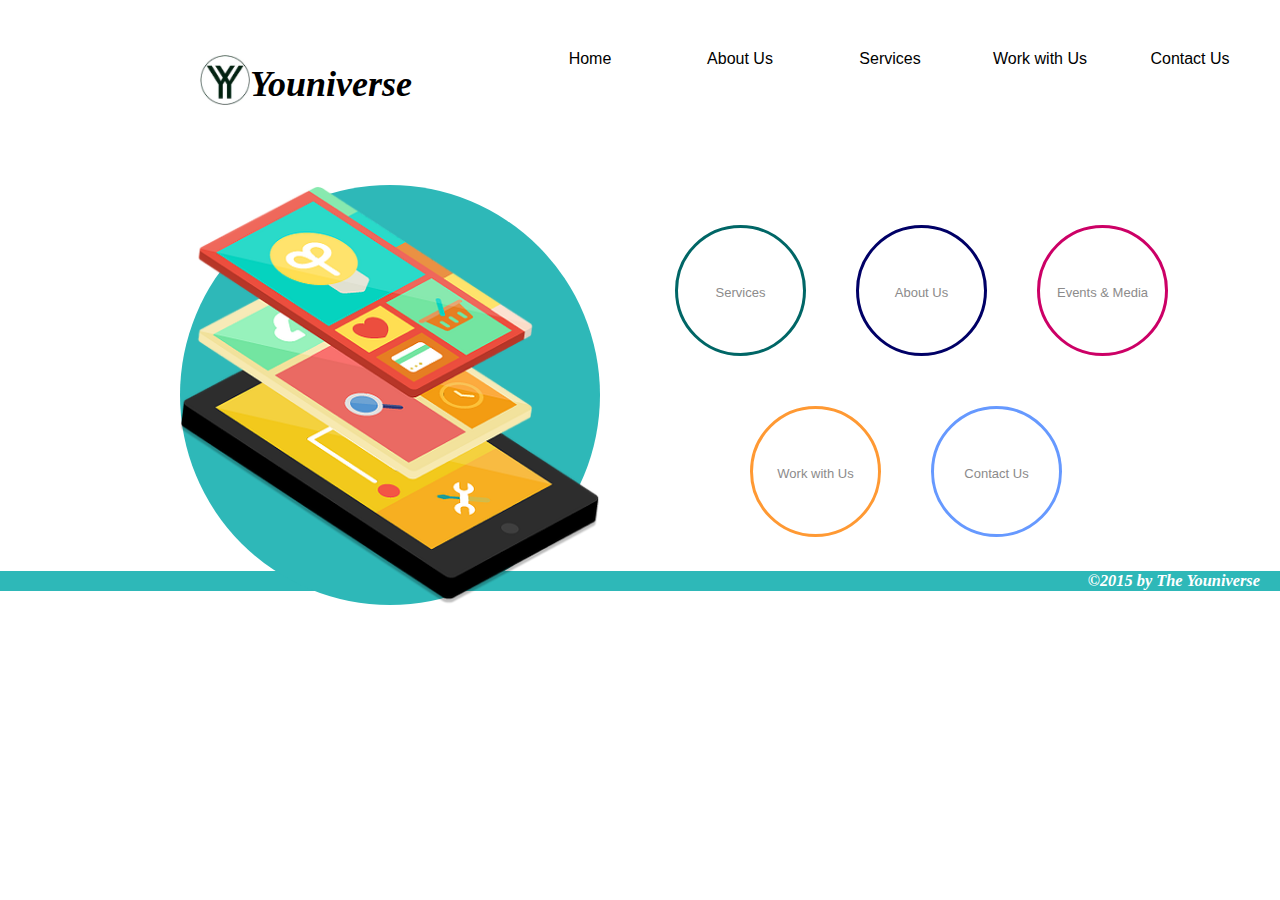
<file: index.html>
﻿<!DOCTYPE html>
<head>
<meta name="viewport" content="width=device-width, initial-scale=1">
<title>Youniverse</title>
<meta charset="UTF-8">
<link rel="stylesheet" type="text/css" href="style.css">



</head>

<body>
	<header class="top">
		<div class="logo"> <img src="images/logo.jpg"></img> <h1> Youniverse </h1> </div>
		<div class="menu">
  			<ul>
                <li> <a href="index.html"> Home </a></li>  			
                <li><a href="about.html">About Us</a>
                			<ul class="sub"> <li><a href="about.html">The Organization</a></li>
                                 <li><a href="team.html">The Team</a></li>
                            </ul>
                            
                </li>
                <li><a href="services.html">Services</a>
                          <ul class="sub"> <li><a href="proj.html">Project Development</a></li>
                                 <li><a href="event.html">Event Management</a></li>
                            </ul>
                
                
                </li>
                <li><a href="work.html">Work with Us</a>
                		<ul class="sub"> <li><a href="free.html">Freelancers</a></li>
                                 <li><a href="intern.html">Interns</a></li>
                            </ul>
                
                </li>
                <li><a href="contact.html">Contact Us</a></li>
             </ul>  
         </div>         

    </header>
    
   <div class="content">
       
       <div class="left">
          <img  src="images/ss.png"></img>
       </div>
       
       <div class="right">
        
          <div class="circle" style="border:solid #066;">
             <a href="services.html">Services</a>
          </div>	
          <div class="circle" style="border:solid #006">
             <a href="about.html">About Us</a>
          </div>
          <div class="circle" style="border:solid #C06">
             <a href="events.html">Events & Media</a>
          </div>
          <div class="circle" style="border:solid #F93; margin-left:100px;">
             <a href="work.html">Work with Us</a>
          </div> 
          <div class="circle" style="border:solid #69F">
             <a href="contact.html">Contact Us</a>
          </div>   
       
       </div>
   
 </div> 
 
 <footer>
 
 <h3>©2015 by The Youniverse</h3>
  </footer>



</body>
</html>
</file>
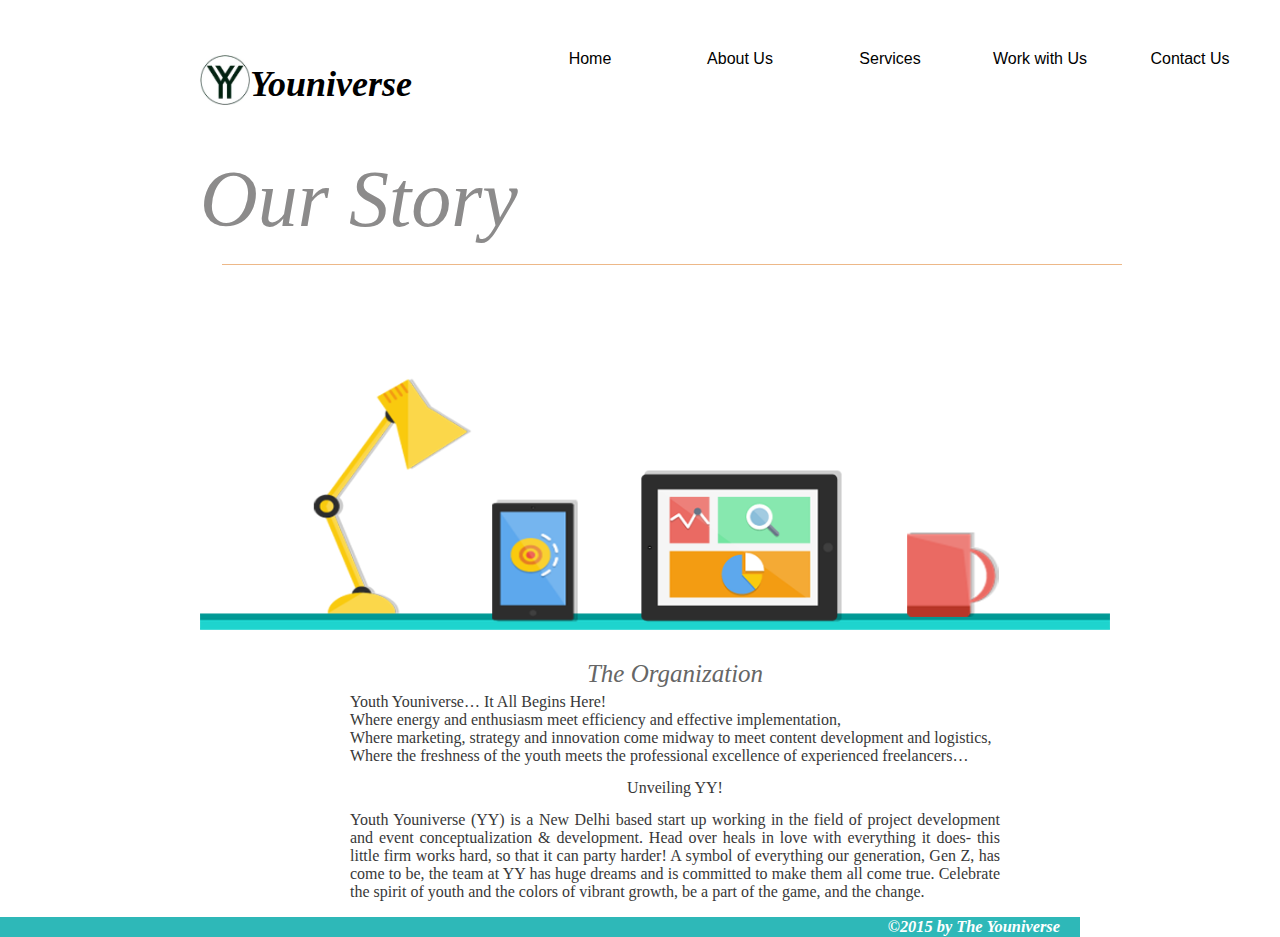
<file: about.html>
﻿<!DOCTYPE html>
<head>
<title>Youniverse</title>
<meta charset="UTF-8">
<link rel="stylesheet" type="text/css" href="style.css">
</head>

<body>
<header class="top">
		<div class="logo"> <img src="images/logo.jpg"></img> <h1> Youniverse </h1> </div>
		<div class="menu">
  			<ul>
                <li> <a href="index.html"> Home </a></li>  			
                <li><a href="about.html">About Us</a>
                			<ul class="sub"> <li><a href="about.html">The Organization</a></li>
                                 <li><a href="team.html">The Team</a></li>
                            </ul>
                            
                </li>
                <li><a href="services.html">Services</a>
                          <ul class="sub"> <li><a href="proj.html">Project Development</a></li>
                                 <li><a href="event.html">Event Management</a></li>
                            </ul>
                
                
                </li>
                <li><a href="work.html">Work with Us</a>
                		<ul class="sub"> <li><a href="free.html">Freelancers</a></li>
                                 <li><a href="intern.html">Interns</a></li>
                            </ul>
                
                </li>
                <li><a href="contact.html">Contact Us</a></li>
             </ul>  
         </div>         

    </header>
    
   <div class="content">
      
      <div class="story" >
       <h2 class="storyFont"> Our Story </h1>
       <div class="underline"></div>
       <div class="aboutImage"> <img src="images/about.png"></img><div>
       <div class="aboutText">
       
       				<h1> The Organization</h1>			 
      				 <p style="border:none;">Youth Youniverse… It All Begins Here! <Br>
					Where energy and enthusiasm meet efficiency and effective implementation, <br>
					Where marketing, strategy and innovation come midway to meet content development and logistics,<br>
					Where the freshness of the youth meets the professional excellence of experienced freelancers…</p>
                   
                   <p style="text-align:center; border:none;">Unveiling YY!<br></p>
 
					<p style="  text-align: justify;border:none;">Youth Youniverse (YY) is a New Delhi based start up working in the field of project development and event conceptualization & development.  Head over heals in love with everything it does- this little firm works hard, so that it can party harder! A symbol of everything our generation, Gen Z, has come to be, the team at YY has huge dreams and is committed to make them all come true. Celebrate the spirit of youth and the colors of vibrant growth, be a part of the game, and the change.</p>
                    
                    
        </div> 
 </div> 
 
 <footer style="margin-left:-200px;">
 
 <h3>©2015 by The Youniverse</h3>
  </footer>



</body>
</html>
</file>
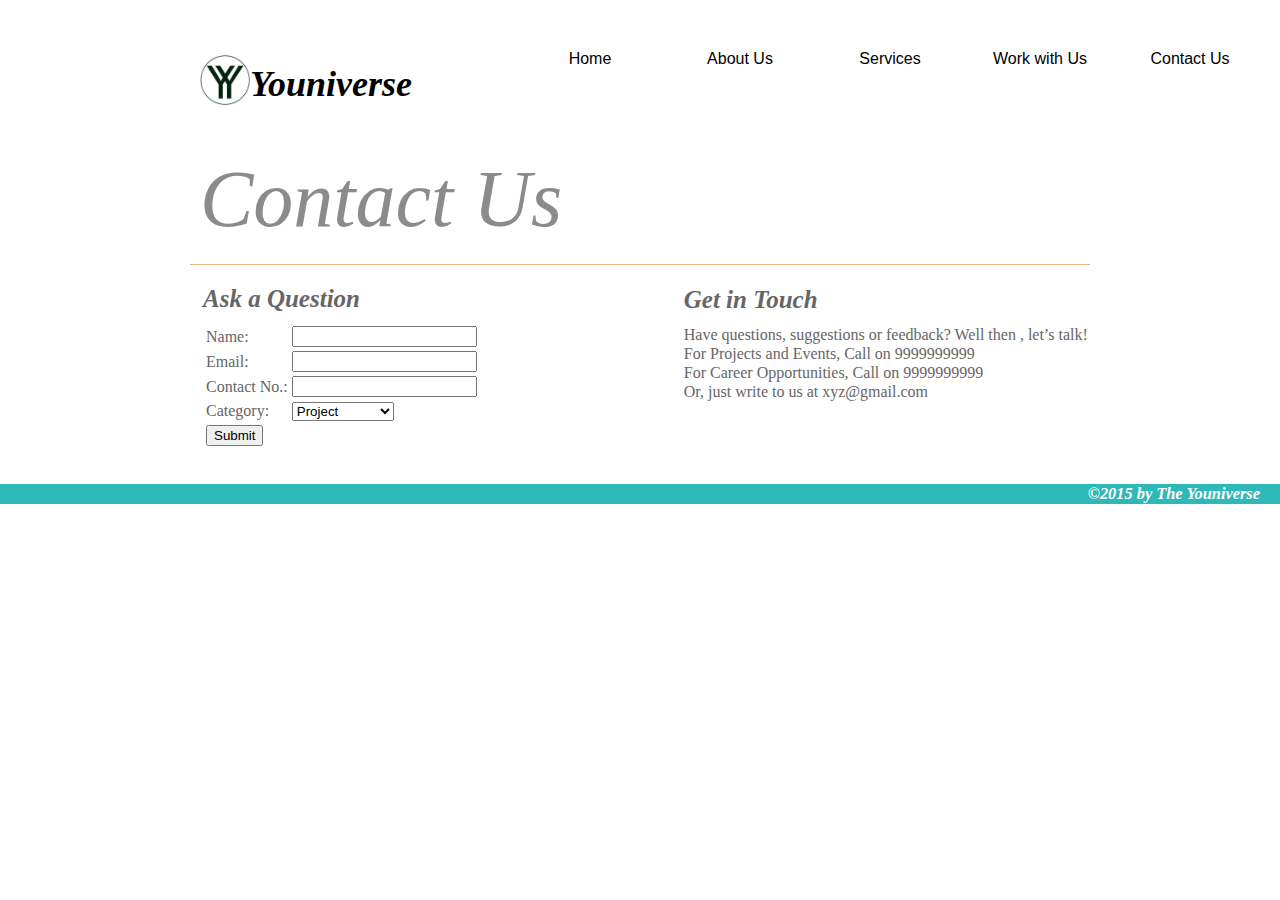
<file: contact.html>
﻿<!DOCTYPE html>
<head>
<title>Youniverse</title>
<meta charset="UTF-8">
<link rel="stylesheet" type="text/css" href="style.css">
</head>

<body>
<header class="top">
		<div class="logo"> <img src="images/logo.jpg"></img> <h1> Youniverse </h1> </div>
		<div class="menu">
  			<ul>
                <li> <a href="index.html"> Home </a></li>  			
                <li><a href="about.html">About Us</a>
                			<ul class="sub"> <li><a href="about.html">The Organization</a></li>
                                 <li><a href="team.html">The Team</a></li>
                            </ul>
                            
                </li>
                <li><a href="services.html">Services</a>
                          <ul class="sub"> <li><a href="proj.html">Project Development</a></li>
                                 <li><a href="event.html">Event Management</a></li>
                            </ul>
                
                
                </li>
                <li><a href="work.html">Work with Us</a>
                		<ul class="sub"> <li><a href="free.html">Freelancers</a></li>
                                 <li><a href="intern.html">Interns</a></li>
                            </ul>
                
                </li>
                <li><a href="contact.html">Contact Us</a></li>
             </ul>  
         </div>         

    </header>
    
   <div class="content" >
      
      <div class="story" style="width:890px;margin-right:300px;" >
       <h2 class="storyFont">Contact Us </h1>
       <div class="underline" style="margin-left:-10px;"></div>
       <div class="services">
      
<table>
<tr><td>
<p > <b><h1 style="text-align:left;">Ask a Question</h1></b><br>

<form >
<table>
<tr><td>Name:</td><td> <input type="text"></td></tr>
<tr><td>Email:</td><td> <input type="text"></td></tr>
<tr><td>Contact No.:</td><td> <input type="text"></td></tr>
<tr><td>Category:</td><td> 
<select name="#">
<option value="Project">Project</option>
<option value="Event">Event</option>
<option value="Opportunities">Opportunities</option>
<option value="Other">Other</option>
</select></td></tr>
<tr> <td colspan="2"><input type="submit"></td></tr></table></form>

</p></td><td style="position:relative;top:-23px;left:200px;">
<p > <b><h1 style="text-align:left;">Get in Touch</h1></b><br>
Have questions, suggestions or feedback? Well then , let’s talk!<br>

For Projects and Events, Call on 9999999999<br>
For Career Opportunities, Call on 9999999999<br>
Or, just write to us at xyz@gmail.com


</p>
</td></tr></table>

</div>
       
       
       
 </div> 
 

 <footer style="">
 
 <h3>©2015 by The Youniverse</h3>
  </footer>



</body>
</html>
</file>
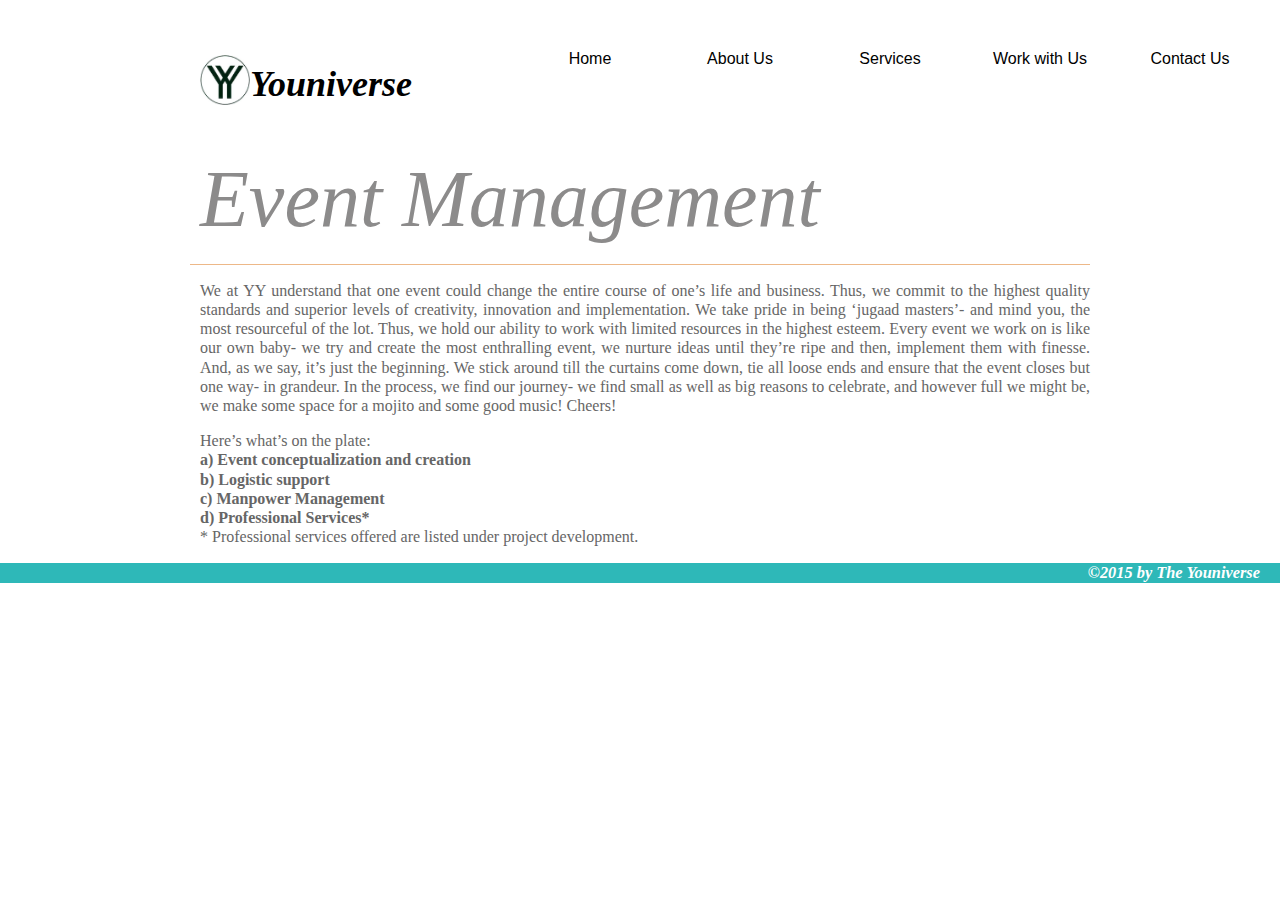
<file: event.html>
﻿<!DOCTYPE html>
<head>
<title>Youniverse</title>
<meta charset="UTF-8">
<link rel="stylesheet" type="text/css" href="style.css">
</head>

<body>
<header class="top">
		<div class="logo"> <img src="images/logo.jpg"></img> <h1> Youniverse </h1> </div>
		<div class="menu">
  			<ul>
                <li> <a href="index.html"> Home </a></li>  			
                <li><a href="about.html">About Us</a>
                			<ul class="sub"> <li><a href="about.html">The Organization</a></li>
                                 <li><a href="team.html">The Team</a></li>
                            </ul>
                            
                </li>
                <li><a href="services.html">Services</a>
                          <ul class="sub"> <li><a href="proj.html">Project Development</a></li>
                                 <li><a href="event.html">Event Management</a></li>
                            </ul>
                
                
                </li>
                <li><a href="work.html">Work with Us</a>
                		<ul class="sub"> <li><a href="free.html">Freelancers</a></li>
                                 <li><a href="intern.html">Interns</a></li>
                            </ul>
                
                </li>
                <li><a href="contact.html">Contact Us</a></li>
             </ul>  
         </div>         

    </header>
    
   <div class="content" >
      
      <div class="story" style="width:890px;margin-right:300px;" >
       <h2 class="storyFont">Event Management </h1>
       <div class="underline" style="margin-left:-10px;"></div>
       <div class="services">
       <p >We at YY understand that one event could change the entire course of one’s life and business. Thus, we commit to the highest quality standards and superior levels of creativity, innovation and implementation.

We take pride in being ‘jugaad masters’- and mind you, the most resourceful of the lot. Thus, we hold our ability to work with limited resources in the highest esteem.

Every event we work on is like our own baby- we try and create the most enthralling event, we nurture ideas until they’re ripe and then, implement them with finesse.

And, as we say, it’s just the beginning.

We stick around till the curtains come down, tie all loose ends and ensure that the event closes but one way- in grandeur.

In the process, we find our journey- we find small as well as big reasons to celebrate, and however full we might be, we make some space for a mojito and some good music!
Cheers!

<p>

Here’s what’s on the plate:
<br>
<b>a)	Event conceptualization and creation</b><br>
<b>b)	Logistic support</b><br>
<b>c)	Manpower Management</b><br>
<b>d)	Professional Services* </b><br>

* Professional services offered are listed under project development.
</p>


       
       
       
       </div>
       
       
       
 </div> 
 

 <footer style="">
 
 <h3>©2015 by The Youniverse</h3>
  </footer>



</body>
</html>
</file>
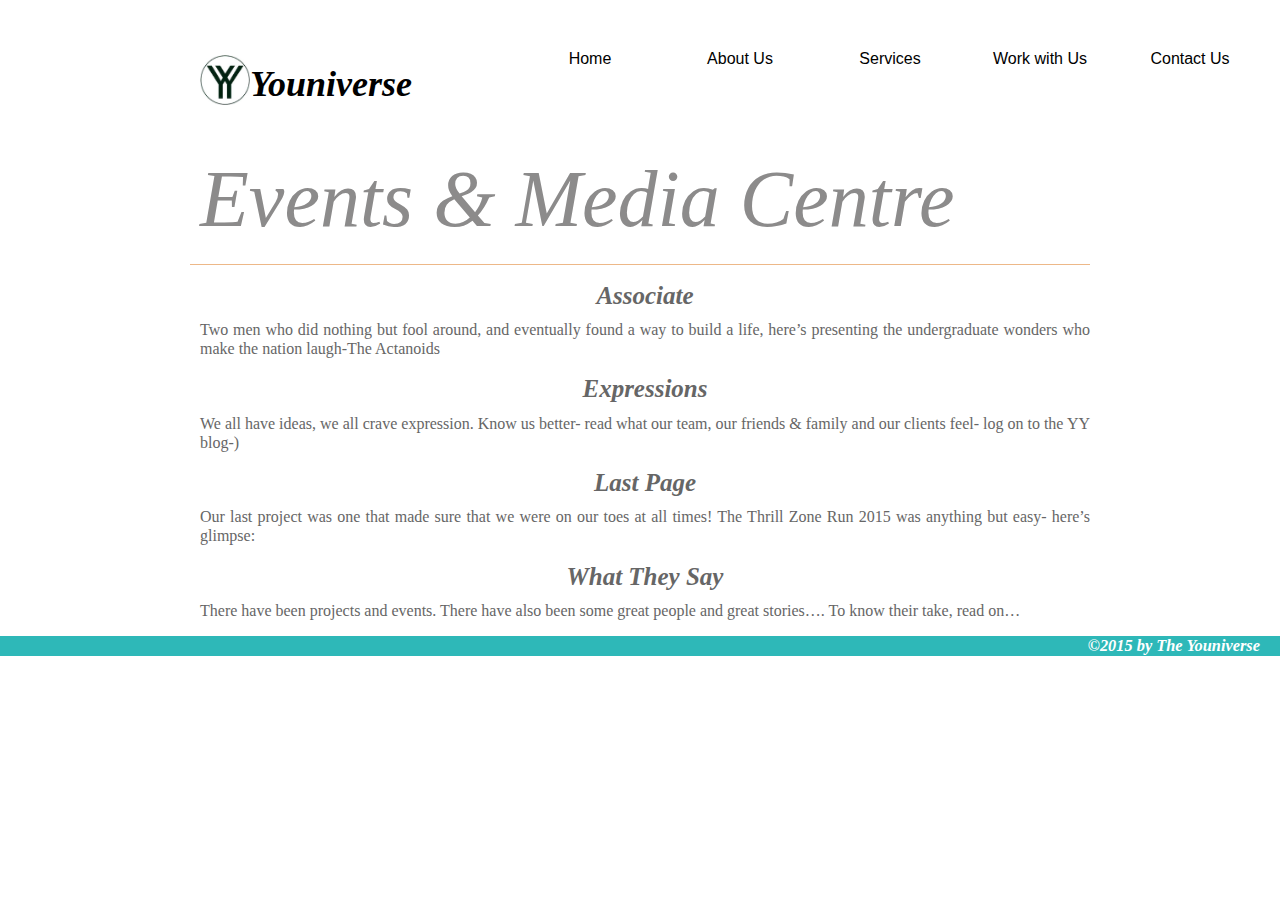
<file: events.html>
﻿<!DOCTYPE html>
<head>
<title>Youniverse</title>
<meta charset="UTF-8">
<link rel="stylesheet" type="text/css" href="style.css">
</head>

<body>
<header class="top">
		<div class="logo"> <img src="images/logo.jpg"></img> <h1> Youniverse </h1> </div>
		<div class="menu">
  			<ul>
                <li> <a href="index.html"> Home </a></li>  			
                <li><a href="about.html">About Us</a>
                			<ul class="sub"> <li><a href="about.html">The Organization</a></li>
                                 <li><a href="team.html">The Team</a></li>
                            </ul>
                            
                </li>
                <li><a href="services.html">Services</a>
                          <ul class="sub"> <li><a href="proj.html">Project Development</a></li>
                                 <li><a href="event.html">Event Management</a></li>
                            </ul>
                
                
                </li>
                <li><a href="work.html">Work with Us</a>
                		<ul class="sub"> <li><a href="free.html">Freelancers</a></li>
                                 <li><a href="intern.html">Interns</a></li>
                            </ul>
                
                </li>
                <li><a href="contact.html">Contact Us</a></li>
             </ul>  
         </div>         

    </header>
    
   <div class="content" >
      
      <div class="story" style="width:890px;margin-right:300px;" >
       <h2 class="storyFont">Events & Media Centre </h1>
       <div class="underline" style="margin-left:-10px;"></div>
       <div class="services">
      

<p> <b><h1>Associate</h1></b><br>

Two men who did nothing but fool around, and eventually found a way to build a life, here’s presenting the undergraduate wonders who make the nation laugh-The Actanoids

</p>

<p><b><h1>Expressions</h1></b><br>
We all have ideas, we all crave expression. Know us better- read what our team, our friends & family and our clients feel- log on to the YY blog-)</p>


<p><b><h1>Last Page</h1></b><br>

Our last project was one that made sure that we were on our toes at all times!
The Thrill Zone Run 2015 was anything but easy- here’s glimpse:
 <br></p>


<p><b><h1>What They Say</h1></b><br>

There have been projects and events. There have also been some great people and great stories….
To know their take, read on…

</p>

       
       
       
       </div>
       
       
       
 </div> 
 

 <footer style="">
 
 <h3>©2015 by The Youniverse</h3>
  </footer>



</body>
</html>
</file>
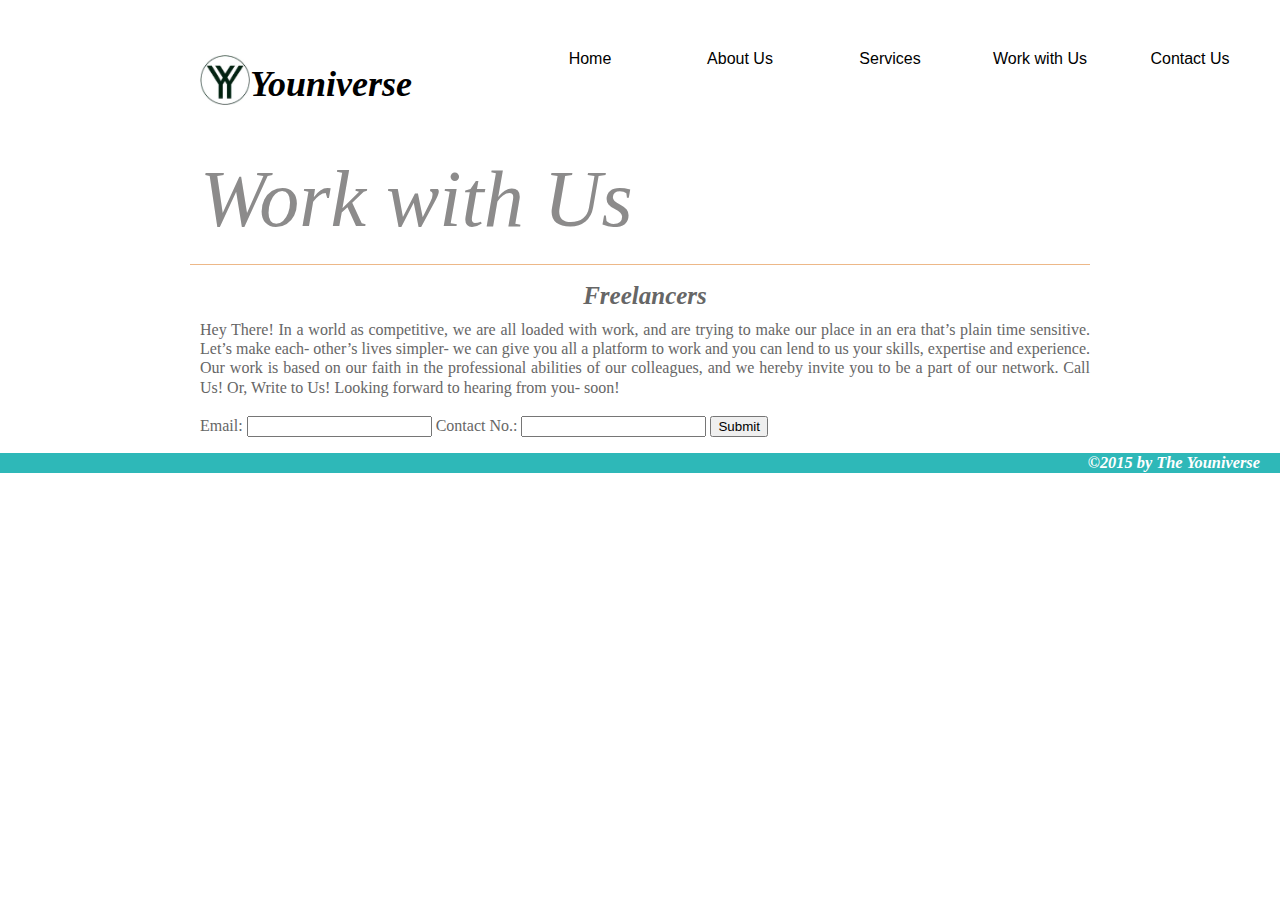
<file: free.html>
﻿<!DOCTYPE html>
<head>
<title>Youniverse</title>
<meta charset="UTF-8">
<link rel="stylesheet" type="text/css" href="style.css">
</head>

<body>
<header class="top">
		<div class="logo"> <img src="images/logo.jpg"></img> <h1> Youniverse </h1> </div>
		<div class="menu">
  			<ul>
                <li> <a href="index.html"> Home </a></li>  			
                <li><a href="about.html">About Us</a>
                			<ul class="sub"> <li><a href="about.html">The Organization</a></li>
                                 <li><a href="team.html">The Team</a></li>
                            </ul>
                            
                </li>
                <li><a href="services.html">Services</a>
                          <ul class="sub"> <li><a href="proj.html">Project Development</a></li>
                                 <li><a href="event.html">Event Management</a></li>
                            </ul>
                
                
                </li>
                <li><a href="work.html">Work with Us</a>
                		<ul class="sub"> <li><a href="free.html">Freelancers</a></li>
                                 <li><a href="intern.html">Interns</a></li>
                            </ul>
                
                </li>
                <li><a href="contact.html">Contact Us</a></li>
             </ul>  
         </div>         

    </header>
    
   <div class="content" >
      
      <div class="story" style="width:890px;margin-right:300px;" >
       <h2 class="storyFont">Work with Us </h1>
       <div class="underline" style="margin-left:-10px;"></div>
       <div class="services">
      

<p> <b><h1>Freelancers</h1></b><br>

Hey There!

In a world as competitive, we are all loaded with work, and are trying to make our place in an era that’s plain time sensitive. Let’s make each- other’s lives simpler- we can give you all a platform to work and you can lend to us your skills, expertise and experience.

Our work is based on our faith in the professional abilities of our colleagues, and we hereby invite you to be a part of our network.

Call Us! Or, Write to Us!

Looking forward to hearing from you- soon!<br><br>

Email: <input type="text">
Contact No.: <input type="text">
<input type="submit">


</p>





       
       
       
       </div>
       
       
       
 </div> 
 

 <footer style="">
 
 <h3>©2015 by The Youniverse</h3>
  </footer>



</body>
</html>
</file>
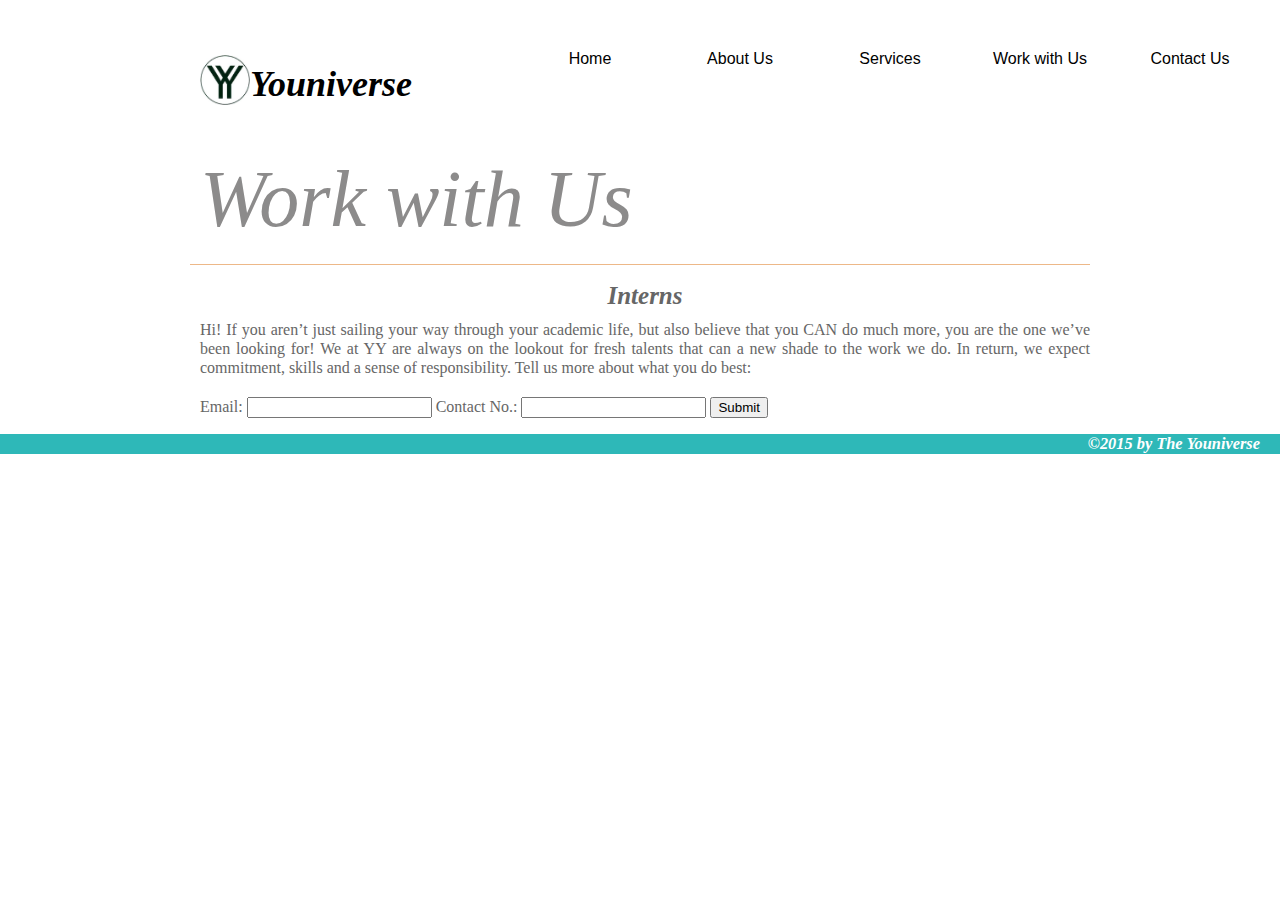
<file: intern.html>
﻿<!DOCTYPE html>
<head>
<title>Youniverse</title>
<meta charset="UTF-8">
<link rel="stylesheet" type="text/css" href="style.css">
</head>

<body>
<header class="top">
		<div class="logo"> <img src="images/logo.jpg"></img> <h1> Youniverse </h1> </div>
		<div class="menu">
  			<ul>
                <li> <a href="index.html"> Home </a></li>  			
                <li><a href="about.html">About Us</a>
                			<ul class="sub"> <li><a href="about.html">The Organization</a></li>
                                 <li><a href="team.html">The Team</a></li>
                            </ul>
                            
                </li>
                <li><a href="services.html">Services</a>
                          <ul class="sub"> <li><a href="proj.html">Project Development</a></li>
                                 <li><a href="event.html">Event Management</a></li>
                            </ul>
                
                
                </li>
                <li><a href="work.html">Work with Us</a>
                		<ul class="sub"> <li><a href="free.html">Freelancers</a></li>
                                 <li><a href="intern.html">Interns</a></li>
                            </ul>
                
                </li>
                <li><a href="contact.html">Contact Us</a></li>
             </ul>  
         </div>         

    </header>
    
   <div class="content" >
      
      <div class="story" style="width:890px;margin-right:300px;" >
       <h2 class="storyFont">Work with Us </h1>
       <div class="underline" style="margin-left:-10px;"></div>
       <div class="services">
      



<p><b><h1>Interns</h1></b><br>
Hi!

If you aren’t just sailing your way through your academic life, but also believe that you CAN do much more, you are the one we’ve been looking for!

We at YY are always on the lookout for fresh talents that can a new shade to the work we do.
In return, we expect commitment, skills and a sense of responsibility.

Tell us more about what you do best:<br><br>

<form>
Email: <input type="text">
Contact No.: <input type="text">
<input type="submit">
</form>
</p>



       
       
       </div>
       
       
       
 </div> 
 

 <footer style="">
 
 <h3>©2015 by The Youniverse</h3>
  </footer>



</body>
</html>
</file>
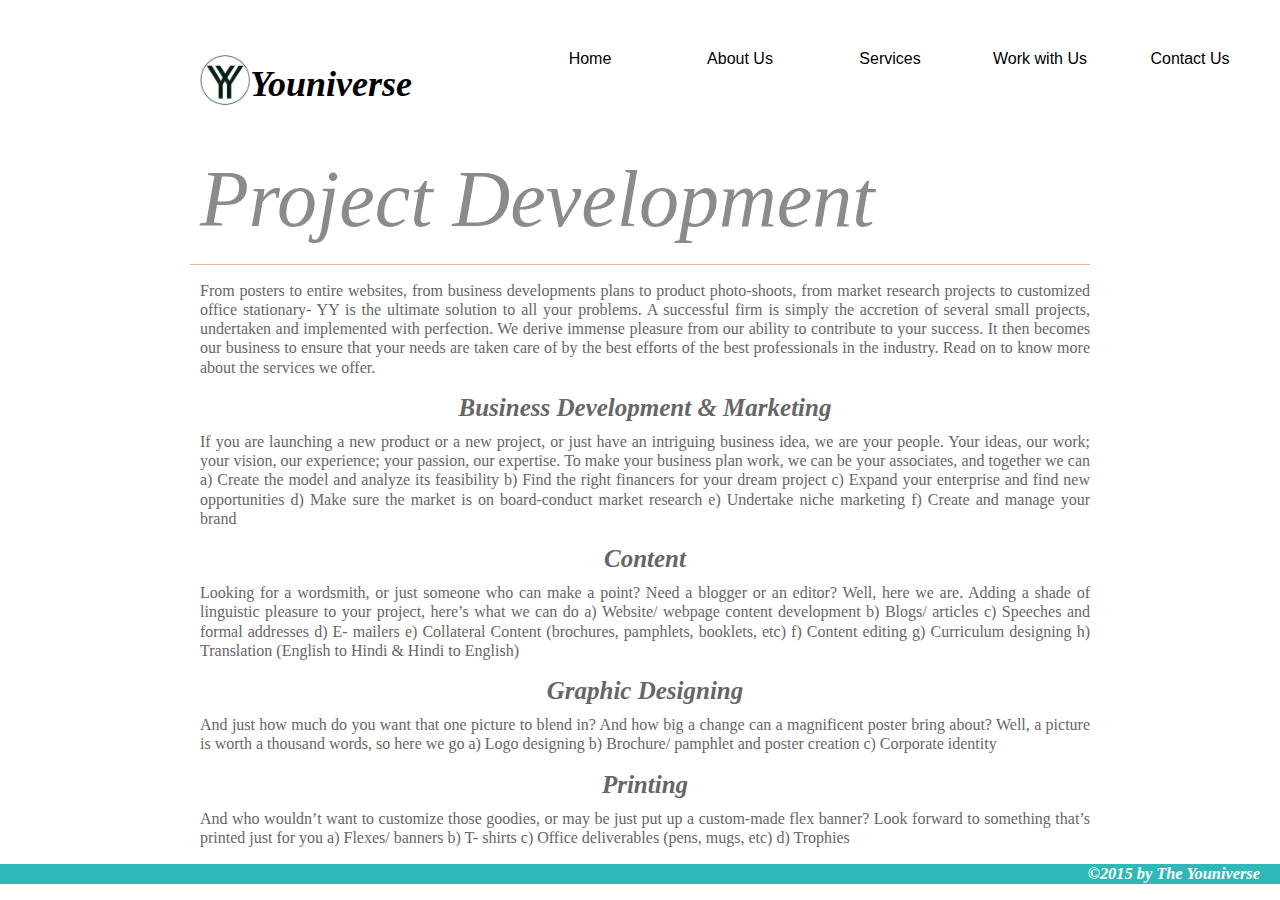
<file: proj.html>
﻿<!DOCTYPE html>
<head>
<title>Youniverse</title>
<meta charset="UTF-8">
<link rel="stylesheet" type="text/css" href="style.css">
</head>

<body>
<header class="top">
		<div class="logo"> <img src="images/logo.jpg"></img> <h1> Youniverse </h1> </div>
		<div class="menu">
  			<ul>
                <li> <a href="index.html"> Home </a></li>  			
                <li><a href="about.html">About Us</a>
                			<ul class="sub"> <li><a href="about.html">The Organization</a></li>
                                 <li><a href="team.html">The Team</a></li>
                            </ul>
                            
                </li>
                <li><a href="services.html">Services</a>
                          <ul class="sub"> <li><a href="proj.html">Project Development</a></li>
                                 <li><a href="event.html">Event Management</a></li>
                            </ul>
                
                
                </li>
                <li><a href="work.html">Work with Us</a>
                		<ul class="sub"> <li><a href="free.html">Freelancers</a></li>
                                 <li><a href="intern.html">Interns</a></li>
                            </ul>
                
                </li>
                <li><a href="contact.html">Contact Us</a></li>
             </ul>  
         </div>         

    </header>
    
   <div class="content" >
      
      <div class="story" style="width:890px;margin-right:300px;" >
       <h2 class="storyFont">Project Development </h1>
       <div class="underline" style="margin-left:-10px;"></div>
       <div class="services">
       <p >From posters to entire websites, from business developments plans to product photo-shoots, from market research projects to customized office stationary- YY is the ultimate solution to all your problems.

A successful firm is simply the accretion of several small projects, undertaken and implemented with perfection. We derive immense pleasure from our ability to contribute to your success. It then becomes our business to ensure that your needs are taken care of by the best efforts of the best professionals in the industry.

Read on to know more about the services we offer.</p>

<p> <b><h1>Business Development & Marketing</h1></b><br>

If you are launching a new product or a new project, or just have an intriguing business idea, we are your people. Your ideas, our work; your vision, our experience; your passion, our expertise. 

To make your business plan work, we can be your associates, and together we can
a)	Create the model and analyze its feasibility
b)	Find the right financers for your dream project
c)	Expand your enterprise and find new opportunities
d)	Make sure the market is on board-conduct market research
e)	Undertake niche marketing
f)	Create and manage your brand
</p>

<p><b><h1>	Content</h1></b><br>

Looking for a wordsmith, or just someone who can make a point? Need a blogger or an editor? Well, here we are. 

Adding a shade of linguistic pleasure to your project, here’s what we can do
a)	Website/ webpage content development
b)	Blogs/ articles
c)	Speeches and formal addresses
d)	E- mailers
e)	Collateral Content (brochures, pamphlets, booklets, etc)
f)	Content editing
g)	Curriculum designing
h)	Translation (English to Hindi & Hindi to English)</p>


<p><b><h1>Graphic Designing</h1></b><br>

And just how much do you want that one picture to blend in? And how big a change can a magnificent poster bring about?

Well, a picture is worth a thousand words, so here we go
a)	Logo designing
b)	Brochure/ pamphlet and poster creation
c)	Corporate identity <br></p>


<p><b><h1>Printing</h1></b><br>

And who wouldn’t want to customize those goodies, or may be just put up a custom-made flex banner?

Look forward to something that’s printed just for you
a)	Flexes/ banners
b)	T- shirts 
c)	Office deliverables (pens, mugs, etc)
d)	Trophies
</p>

       
       
       
       </div>
       
       
       
 </div> 
 
 <footer style="">
 
 <h3>©2015 by The Youniverse</h3>
  </footer>



</body>
</html>
</file>
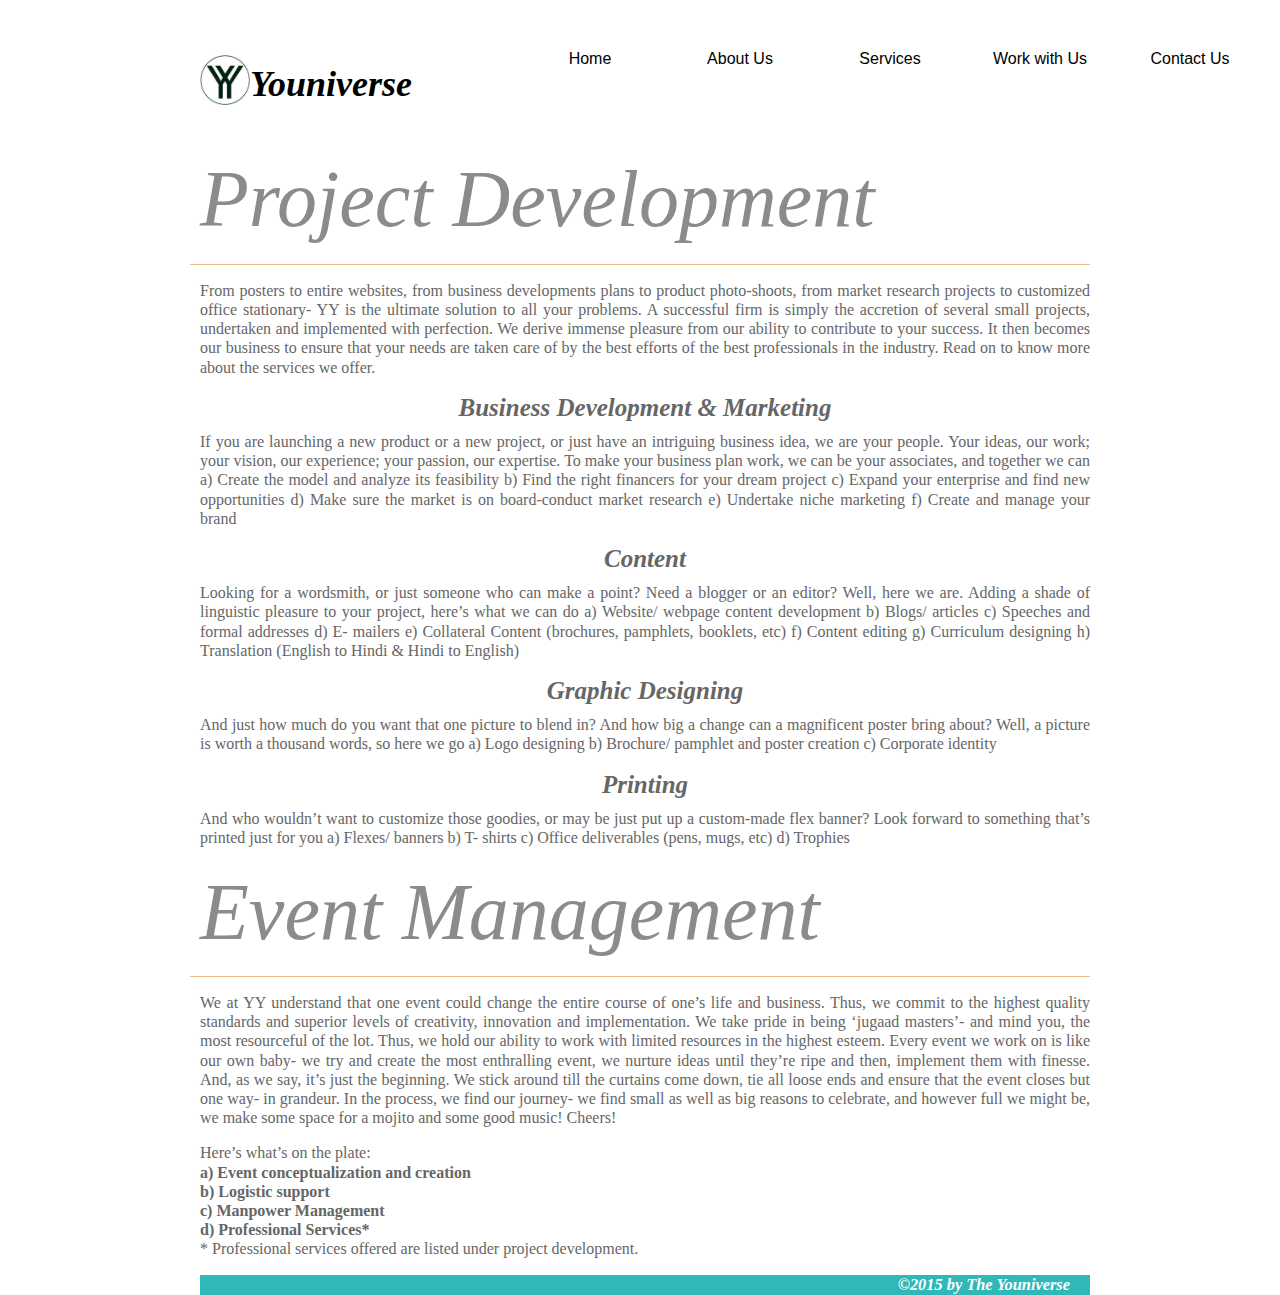
<file: services.html>
﻿<!DOCTYPE html>
<head>
<title>Youniverse</title>
<meta charset="UTF-8">
<link rel="stylesheet" type="text/css" href="style.css">
</head>

<body>
<header class="top">
		<div class="logo"> <img src="images/logo.jpg"></img> <h1> Youniverse </h1> </div>
		<div class="menu">
  			<ul>
                <li> <a href="index.html"> Home </a></li>  			
                <li><a href="about.html">About Us</a>
                			<ul class="sub"> <li><a href="about.html">The Organization</a></li>
                                 <li><a href="team.html">The Team</a></li>
                            </ul>
                            
                </li>
                <li><a href="services.html">Services</a>
                          <ul class="sub"> <li><a href="proj.html">Project Development</a></li>
                                 <li><a href="event.html">Event Management</a></li>
                            </ul>
                
                
                </li>
                <li><a href="work.html">Work with Us</a>
                		<ul class="sub"> <li><a href="free.html">Freelancers</a></li>
                                 <li><a href="intern.html">Interns</a></li>
                            </ul>
                
                </li>
                <li><a href="contact.html">Contact Us</a></li>
             </ul>  
         </div>         

    </header>
    

      
      <div class="story" style="width:890px;margin-right:300px;" >
       <h2 class="storyFont">Project Development </h1>
       <div class="underline" style="margin-left:-10px;"></div>
       <div class="services">
       <p >From posters to entire websites, from business developments plans to product photo-shoots, from market research projects to customized office stationary- YY is the ultimate solution to all your problems.

A successful firm is simply the accretion of several small projects, undertaken and implemented with perfection. We derive immense pleasure from our ability to contribute to your success. It then becomes our business to ensure that your needs are taken care of by the best efforts of the best professionals in the industry.

Read on to know more about the services we offer.</p>

<p> <b><h1>Business Development & Marketing</h1></b><br>

If you are launching a new product or a new project, or just have an intriguing business idea, we are your people. Your ideas, our work; your vision, our experience; your passion, our expertise. 

To make your business plan work, we can be your associates, and together we can
a)	Create the model and analyze its feasibility
b)	Find the right financers for your dream project
c)	Expand your enterprise and find new opportunities
d)	Make sure the market is on board-conduct market research
e)	Undertake niche marketing
f)	Create and manage your brand
</p>

<p><b><h1>	Content</h1></b><br>

Looking for a wordsmith, or just someone who can make a point? Need a blogger or an editor? Well, here we are. 

Adding a shade of linguistic pleasure to your project, here’s what we can do
a)	Website/ webpage content development
b)	Blogs/ articles
c)	Speeches and formal addresses
d)	E- mailers
e)	Collateral Content (brochures, pamphlets, booklets, etc)
f)	Content editing
g)	Curriculum designing
h)	Translation (English to Hindi & Hindi to English)</p>


<p><b><h1>Graphic Designing</h1></b><br>

And just how much do you want that one picture to blend in? And how big a change can a magnificent poster bring about?

Well, a picture is worth a thousand words, so here we go
a)	Logo designing
b)	Brochure/ pamphlet and poster creation
c)	Corporate identity <br></p>


<p><b><h1>Printing</h1></b><br>

And who wouldn’t want to customize those goodies, or may be just put up a custom-made flex banner?

Look forward to something that’s printed just for you
a)	Flexes/ banners
b)	T- shirts 
c)	Office deliverables (pens, mugs, etc)
d)	Trophies
</p>

       
       
       
       </div>
       <div class="content" >
       <div class="story" style="width:890px;margin-right:300px;margin-left:0px;" >
       <h2 class="storyFont">Event Management </h1>
       <div class="underline" style="margin-left:-10px;"></div>
       <div class="services">
       <p >We at YY understand that one event could change the entire course of one’s life and business. Thus, we commit to the highest quality standards and superior levels of creativity, innovation and implementation.

We take pride in being ‘jugaad masters’- and mind you, the most resourceful of the lot. Thus, we hold our ability to work with limited resources in the highest esteem.

Every event we work on is like our own baby- we try and create the most enthralling event, we nurture ideas until they’re ripe and then, implement them with finesse.

And, as we say, it’s just the beginning.

We stick around till the curtains come down, tie all loose ends and ensure that the event closes but one way- in grandeur.

In the process, we find our journey- we find small as well as big reasons to celebrate, and however full we might be, we make some space for a mojito and some good music!
Cheers!

<p>

Here’s what’s on the plate:
<br>
<b>a)	Event conceptualization and creation</b><br>
<b>b)	Logistic support</b><br>
<b>c)	Manpower Management</b><br>
<b>d)	Professional Services* </b><br>

* Professional services offered are listed under project development.
</p>


       
       
       
       </div> 
       
       
 </div> 
 

 <footer style="">
 
 <h3>©2015 by The Youniverse</h3>
  </footer>



</body>
</html>
</file>
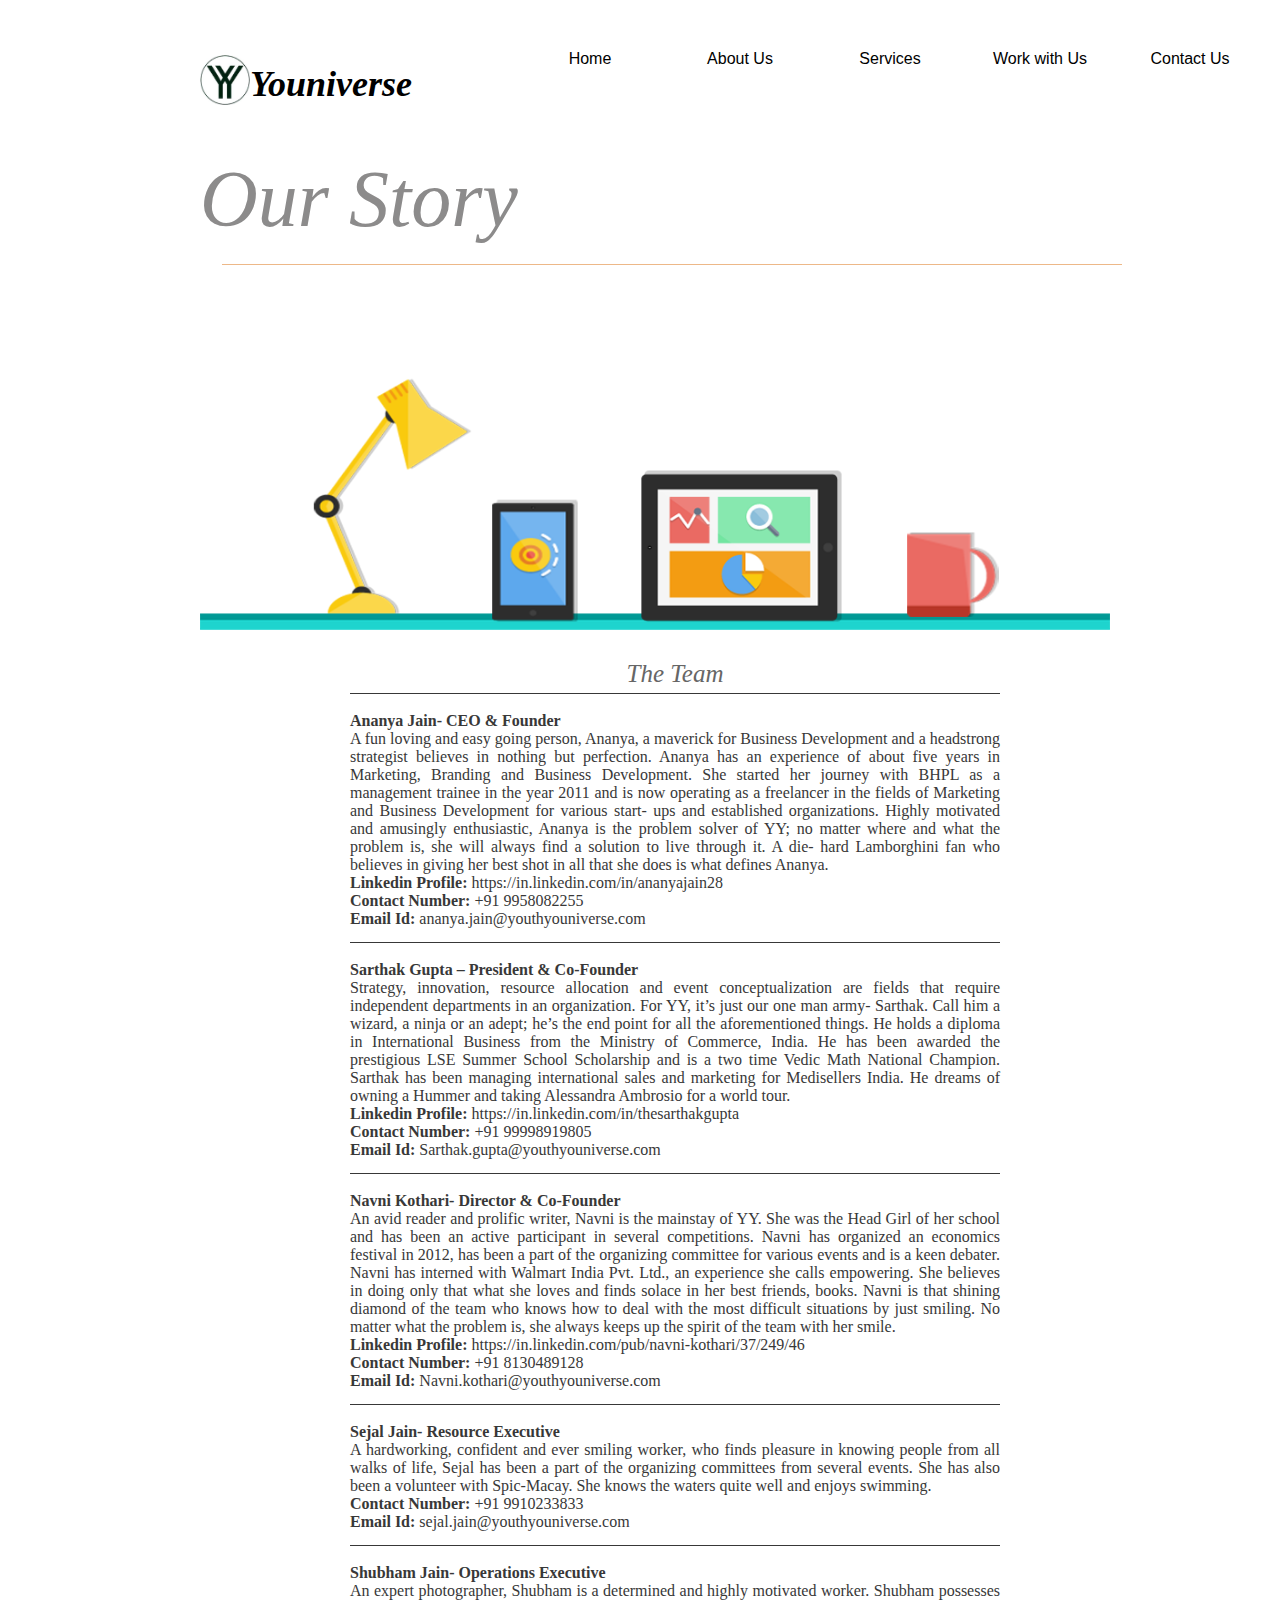
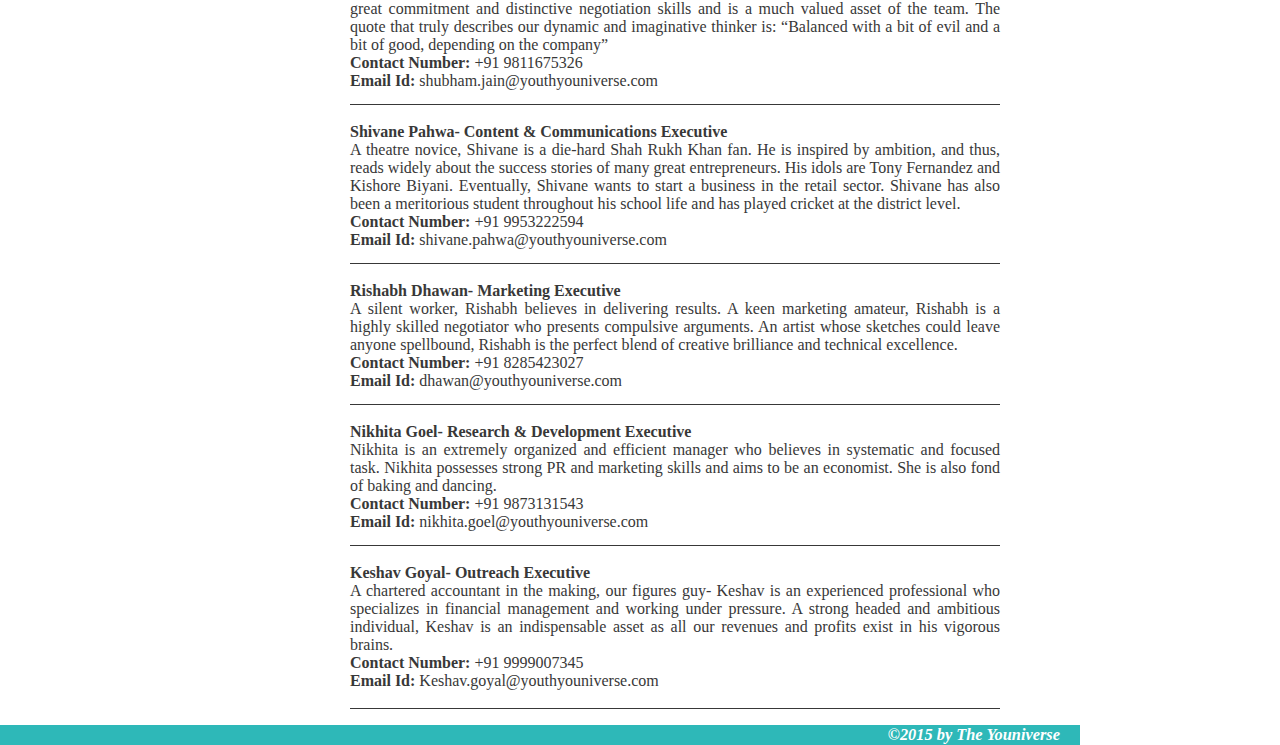
<file: team.html>
﻿<!DOCTYPE html>
<head>
<title>Youniverse</title>
<meta charset="UTF-8">
<link rel="stylesheet" type="text/css" href="style.css">
</head>

<body>
<header class="top">
		<div class="logo"> <img src="images/logo.jpg"></img> <h1> Youniverse </h1> </div>
		<div class="menu">
  			<ul>
                <li> <a href="index.html"> Home </a></li>  			
                <li><a href="about.html">About Us</a>
                			<ul class="sub"> <li><a href="about.html">The Organization</a></li>
                                 <li><a href="team.html">The Team</a></li>
                            </ul>
                            
                </li>
                <li><a href="services.html">Services</a>
                          <ul class="sub"> <li><a href="proj.html">Project Development</a></li>
                                 <li><a href="event.html">Event Management</a></li>
                            </ul>
                
                
                </li>
                <li><a href="work.html">Work with Us</a>
                		<ul class="sub"> <li><a href="free.html">Freelancers</a></li>
                                 <li><a href="intern.html">Interns</a></li>
                            </ul>
                
                </li>
                <li><a href="contact.html">Contact Us</a></li>
             </ul>  
         </div>         

    </header>
    
   <div class="content">
      
      <div class="story" >
       <h2 class="storyFont"> Our Story </h1>
       <div class="underline"></div>
       <div class="aboutImage"> <img src="images/about.png"></img><div>
       <div class="aboutText">
       
       				<h1> The Team</h1>			 
   <p>
 <br><b>Ananya Jain- CEO & Founder</b><br>                  
A fun loving and easy going person, Ananya, a maverick for Business Development and a headstrong strategist believes in nothing but perfection. Ananya has an experience of about five years in Marketing, Branding and Business Development. She started her journey with BHPL as a management trainee in the year 2011 and is now operating as a freelancer in the fields of Marketing and Business Development for various start- ups and established organizations. Highly motivated and amusingly enthusiastic, Ananya is the problem solver of YY; no matter where and what the problem is, she will always find a solution to live through it. A die- hard Lamborghini fan who believes in giving her best shot in all that she does is what defines Ananya. <br>
<b>Linkedin Profile:</b> https://in.linkedin.com/in/ananyajain28	<br>
<b>Contact Number:</b> +91 9958082255<br>
<b>Email Id:</b> ananya.jain@youthyouniverse.com
<br>
</p>
<p>
 <br><b>Sarthak Gupta – President & Co-Founder</b><br>                  
Strategy, innovation, resource allocation and event conceptualization are fields that require independent departments in an organization.  For YY, it’s just our one man army- Sarthak. Call him a wizard, a ninja or an adept; he’s the end point for all the aforementioned things.  He holds a diploma in International Business from the Ministry of Commerce, India. He has been awarded the prestigious LSE Summer School Scholarship and is a two time Vedic Math National Champion. Sarthak has been managing international sales and marketing for Medisellers India. He dreams of owning a Hummer and taking Alessandra Ambrosio for a world tour. <br>
<b>Linkedin Profile:</b> https://in.linkedin.com/in/thesarthakgupta	<br>
<b>Contact Number:</b> +91 99998919805<br>
<b>Email Id:</b> Sarthak.gupta@youthyouniverse.com
<br>
</p>
<p>
 <br><b>Navni Kothari- Director & Co-Founder </b>                  
<br>An avid reader and prolific writer, Navni is the mainstay of YY. She was the Head Girl of her school and has been an active participant in several competitions.  Navni has organized an economics festival in 2012, has been a part of the organizing committee for various events and is a keen debater. Navni has interned with Walmart India Pvt. Ltd., an experience she calls empowering. She believes in doing only that what she loves and finds solace in her best friends, books. Navni is that shining diamond of the team who knows how to deal with the most difficult situations by just smiling. No matter what the problem is, she always keeps up the spirit of the team with her smile. <br>
<b>Linkedin Profile:</b> https://in.linkedin.com/pub/navni-kothari/37/249/46	<br>
<b>Contact Number:</b> +91 8130489128 <br>
<b>Email Id:</b> Navni.kothari@youthyouniverse.com<br>
</p>
<p>
 <br><b>Sejal Jain- Resource Executive </b>                 
<br>A hardworking, confident and ever smiling worker, who finds pleasure in knowing people from all walks of life, Sejal has been a part of the organizing committees from several events. She has also been a volunteer with Spic-Macay. She knows the waters quite well and enjoys swimming. <br>
<b>Contact Number:</b> +91 9910233833 <br>
<b>Email Id:</b> sejal.jain@youthyouniverse.com<br>
</p>
<p>
 <br><b>Shubham Jain- Operations Executive
 </b><br> An expert photographer, Shubham is a determined and highly motivated worker. Shubham possesses great commitment and distinctive negotiation skills and is a much valued asset of the team. The quote that truly describes our dynamic and imaginative thinker is: “Balanced with a bit of evil and a bit of good, depending on the company”                 
<br>
<b>Contact Number:</b> +91 9811675326 <br>
<b>Email Id:</b> shubham.jain@youthyouniverse.com<br>
</p>

<p>
 <br><b>Shivane Pahwa- Content & Communications Executive </b><br>A theatre novice, Shivane is a die-hard Shah Rukh Khan fan. He is inspired by ambition, and thus, reads widely about the success stories of many great entrepreneurs. His idols are Tony Fernandez and Kishore Biyani. Eventually, Shivane wants to start a business in the retail sector. Shivane has also been a meritorious student throughout his school life and has played cricket at the district level.                  
<br>
<b>Contact Number:</b> +91 9953222594 <br>
<b>Email Id:</b> shivane.pahwa@youthyouniverse.com<br>
</p>
<p>
 <br><b>Rishabh Dhawan- Marketing Executive </b><br>A silent worker, Rishabh believes in delivering results. A keen marketing amateur, Rishabh is a highly skilled negotiator who presents compulsive arguments. An artist whose sketches could leave anyone spellbound, Rishabh is the perfect blend of creative brilliance and technical excellence.                  
<br>

<b>Contact Number:</b> +91 8285423027 <br>
<b>Email Id:</b> dhawan@youthyouniverse.com<br>
</p>
 <p>
 <br><b> Nikhita Goel- Research & Development Executive</b><br>Nikhita is an extremely organized and efficient manager who believes in systematic and focused task.  Nikhita possesses strong PR and marketing skills and aims to be an economist. She is also fond of baking and dancing.                  
<br>
<b>Contact Number:</b> +91 9873131543 <br>
<b>Email Id:</b> nikhita.goel@youthyouniverse.com<br>
</p> 
<p>
 <br><b> Keshav Goyal- Outreach Executive</b><br> A chartered accountant in the making, our figures guy- Keshav is an experienced professional who specializes in financial management and working under pressure. A strong headed and ambitious individual, Keshav is an indispensable asset as all our revenues and profits exist in his vigorous brains.                   
<br>
<b>Contact Number:</b> +91 9999007345 <br>
<b>Email Id:</b> Keshav.goyal@youthyouniverse.com<br><br>
</p>                  
                    
        </div> 
 </div> 
 
 <footer style="margin-left:-200px;">
 
 <h3>©2015 by The Youniverse</h3>
  </footer>



</body>
</html>
</file>
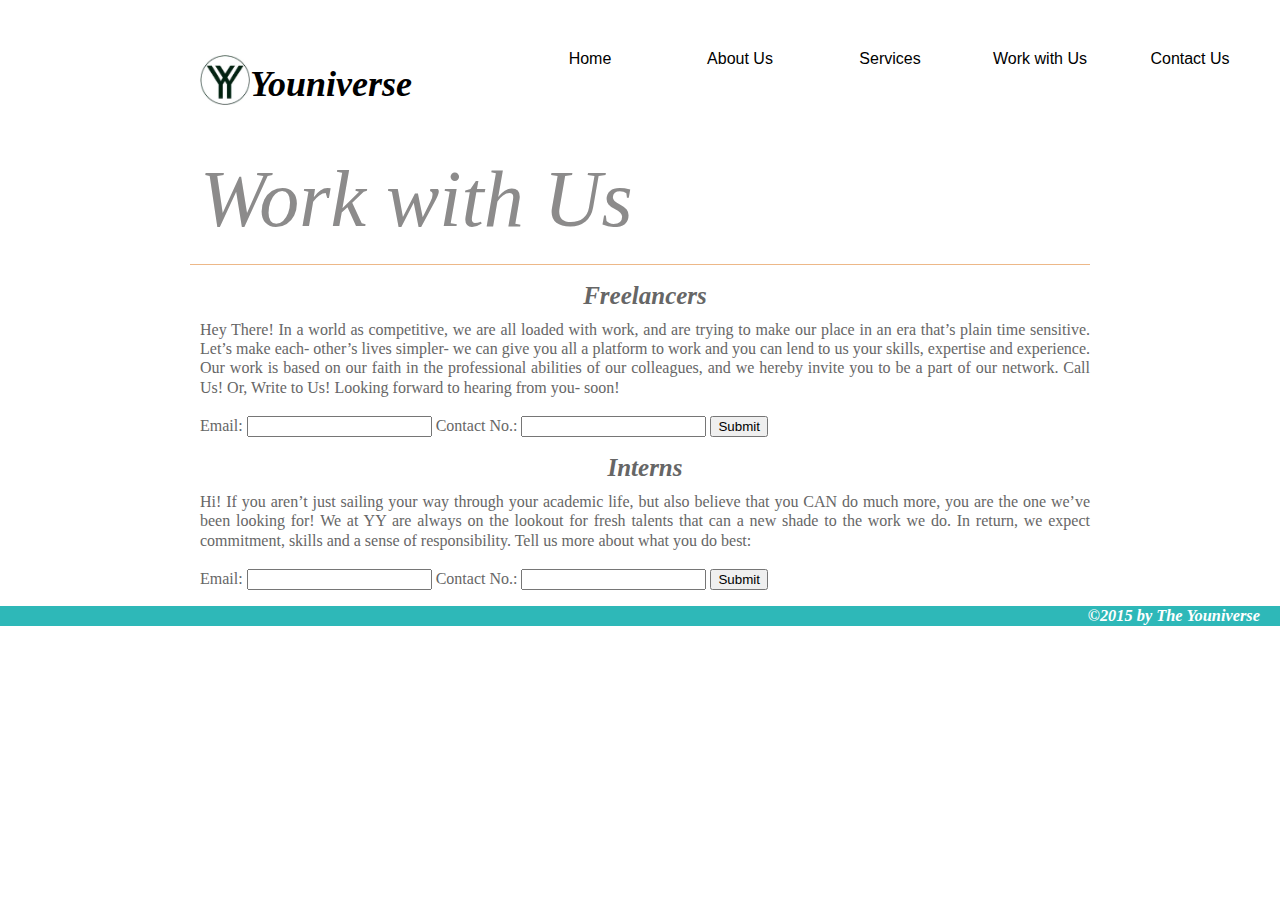
<file: work.html>
﻿<!DOCTYPE html>
<head>
<title>Youniverse</title>
<meta charset="UTF-8">
<link rel="stylesheet" type="text/css" href="style.css">
</head>

<body>
<header class="top">
		<div class="logo"> <img src="images/logo.jpg"></img> <h1> Youniverse </h1> </div>
		<div class="menu">
  			<ul>
                <li> <a href="index.html"> Home </a></li>  			
                <li><a href="about.html">About Us</a>
                			<ul class="sub"> <li><a href="about.html">The Organization</a></li>
                                 <li><a href="team.html">The Team</a></li>
                            </ul>
                            
                </li>
                <li><a href="services.html">Services</a>
                          <ul class="sub"> <li><a href="proj.html">Project Development</a></li>
                                 <li><a href="event.html">Event Management</a></li>
                            </ul>
                
                
                </li>
                <li><a href="work.html">Work with Us</a>
                		<ul class="sub"> <li><a href="free.html">Freelancers</a></li>
                                 <li><a href="intern.html">Interns</a></li>
                            </ul>
                
                </li>
                <li><a href="contact.html">Contact Us</a></li>
             </ul>  
         </div>         

    </header>
    
   <div class="content" >
      
      <div class="story" style="width:890px;margin-right:300px;" >
       <h2 class="storyFont">Work with Us </h1>
       <div class="underline" style="margin-left:-10px;"></div>
       <div class="services">
      

<p> <b><h1>Freelancers</h1></b><br>

Hey There!

In a world as competitive, we are all loaded with work, and are trying to make our place in an era that’s plain time sensitive. Let’s make each- other’s lives simpler- we can give you all a platform to work and you can lend to us your skills, expertise and experience.

Our work is based on our faith in the professional abilities of our colleagues, and we hereby invite you to be a part of our network.

Call Us! Or, Write to Us!

Looking forward to hearing from you- soon!<br><br>

Email: <input type="text">
Contact No.: <input type="text">
<input type="submit">


</p>

<p><b><h1>Interns</h1></b><br>
Hi!

If you aren’t just sailing your way through your academic life, but also believe that you CAN do much more, you are the one we’ve been looking for!

We at YY are always on the lookout for fresh talents that can a new shade to the work we do.
In return, we expect commitment, skills and a sense of responsibility.

Tell us more about what you do best:<br><br>

<form>
Email: <input type="text">
Contact No.: <input type="text">
<input type="submit">
</form>
</p>



       
       
       
       </div>
       
       
       
 </div> 
 

 <footer style="">
 
 <h3>©2015 by The Youniverse</h3>
  </footer>



</body>
</html>
</file>
<file: style.css>
body
{
	margin:0;
	padding:0;
	
}

header.top
{
	height:80px;
	
}

.logo
{   margin:0;
	padding:0;
	postion:relative;
	
	width:220px;
	margin-top:55px;
	margin-left:200px;
	max-height:50px;
	
}

.logo img 
{
	height:50px;
	width:50px;
	position:relative
	
}

.logo h1
{
	font-style:italic;
	color: #000;
	font-size:36px;
	position:relative;
	top:-70px;
	left:50px;
}


.menu 
{ 
position:relative;
top:-55px;
max-height:25px;
height:25px;

max-width:800px;
width:800px;
margin-left:500px;
	
}
.menu ul
{
	margin:0;
	padding:0;
}
.menu ul li
{
	list-style:none;
	float:left;
	display:block;
	margin-left:30px;
	width:120px;
	font-family:"Lucida Sans Unicode", "Lucida Grande", sans-serif;
	text-align:center;
	transition-duration:1s;
	border-radius:4px;
	height:25px;
}
.menu ul li:hover 
{
	background: #000;
	height:25px;	
}
ul.sub
{
	padding:0;
	margin:0;
	visibility:hidden;
	
}
ul.sub li
{
	width:170px;
	margin:0px;
	padding:0px;
	margin-top:2px;
	margin-left:-25px;
}


.menu ul li:hover > ul.sub li
{
	visibility:visible;
	
}

.menu ul li a
{
	text-decoration:none;
	color: #000;	
}
.menu ul li:hover > a
{
	color: #FFF;  

}


.left
{
display:block;
width:420px;
height:420px;
border-radius:500px;
font-size:20px;
color:#fff;
line-height:100px;
text-align:center;
background: #2EB8B8;
position:relative;
	top:50px;
	left:180px;
	
}
.left img
{
	height:420px;
	max-width:420px;
	
}

.right
{
	position:absolute;
	top:200px;
	left:650px;
	width: 600px;
	position:absoulte;
	margin:auto;
	
}
.circle
{
	display:block;width:125px;height:125px;;border-radius:500px;font-size:20px;color:#fff;line-height:125px;text-align:center;color:#000;
	transition-duration:2s;
	float:left;
	margin:25px;
	
}
.circle:hover
{
	background:#099;
	color:#FFF;
}
.circle:hover:nth-child(2) {
    background:#006;
}
.circle:hover:nth-child(3) {
    background:#C06;
}
.circle:hover:nth-child(4) {
    background:#F93;
}

.circle:hover:nth-child(5) {
    background:#69F;
}



.circle a
{
	text-decoration:none;
	  color: #8C8B8B;
	font:normal normal normal 13px/1.2em 'open sans',sans-serif;
	transition:1s;
}
.circle:hover>a
{ color:#FFF;
font-size:16px;
}

footer
{
	height:20px;
	background:#2EB8B8;
	z-index:-1;
	color:#FFF;
	text-align:right;
	font-style:italic;
	font-family: "Times New Roman", Times, serif;
	font-size:14px;
	width:100%;
}
footer h3{
	margin-right:20px;
	font-family:"MS Serif", "New York", serif;
	
}

h2.storyFont
{
	font: normal normal normal 80px/1.2em "Times New Roman", Times, serif;
  color: rgba(140,139,139,1);
  font-style:italic;
}

.story
{
	margin-left:200px;
	margin-top:-50px;
	
}

.underline
{
	border-bottom: 1px solid rgba(237, 184, 136, 1);
  height: 0 !important;
  min-height: 0 !important;
  width:900px;
  margin-left:2%;
  margin-top:-50px;
}
.aboutImage
{
	margin-top:-230px;
	
  color: #383838;
}
.aboutImage img
{
	height:650px;
	
}

.aboutText
{
	border:solid hidden;
	margin-left:150px;
	margin-top:-130px;
	width:650px;
}
.aboutText h1
{
	  
	font: normal normal normal 80px/1.2em "Times New Roman", Times, serif;
  color: #666;
  font-style:italic;
  font-size:25px;
  margin-top:5px;
  margin-bottom:-10px;
  text-align:center;
}
.aboutText p
{
	 text-align:justify; border-top: solid 1px;margin:14px 0px 0px 0px;
}
.aboutText p:nth-last-child(1)
{
	border-bottom:solid 1px;
}

.services h1
{
	  
	font: normal normal normal 80px/1.2em "Times New Roman", Times, serif;
  color: #666;
  font-style:italic;
  font-size:25px;
  margin-top:5px;
  margin-bottom:-10px;
  text-align:center;
  
}
.services
{
	font: normal normal normal 16px/1.2em "Times New Roman", Times, serif;
  color: #666;
	text-align:justify
}
</file>
